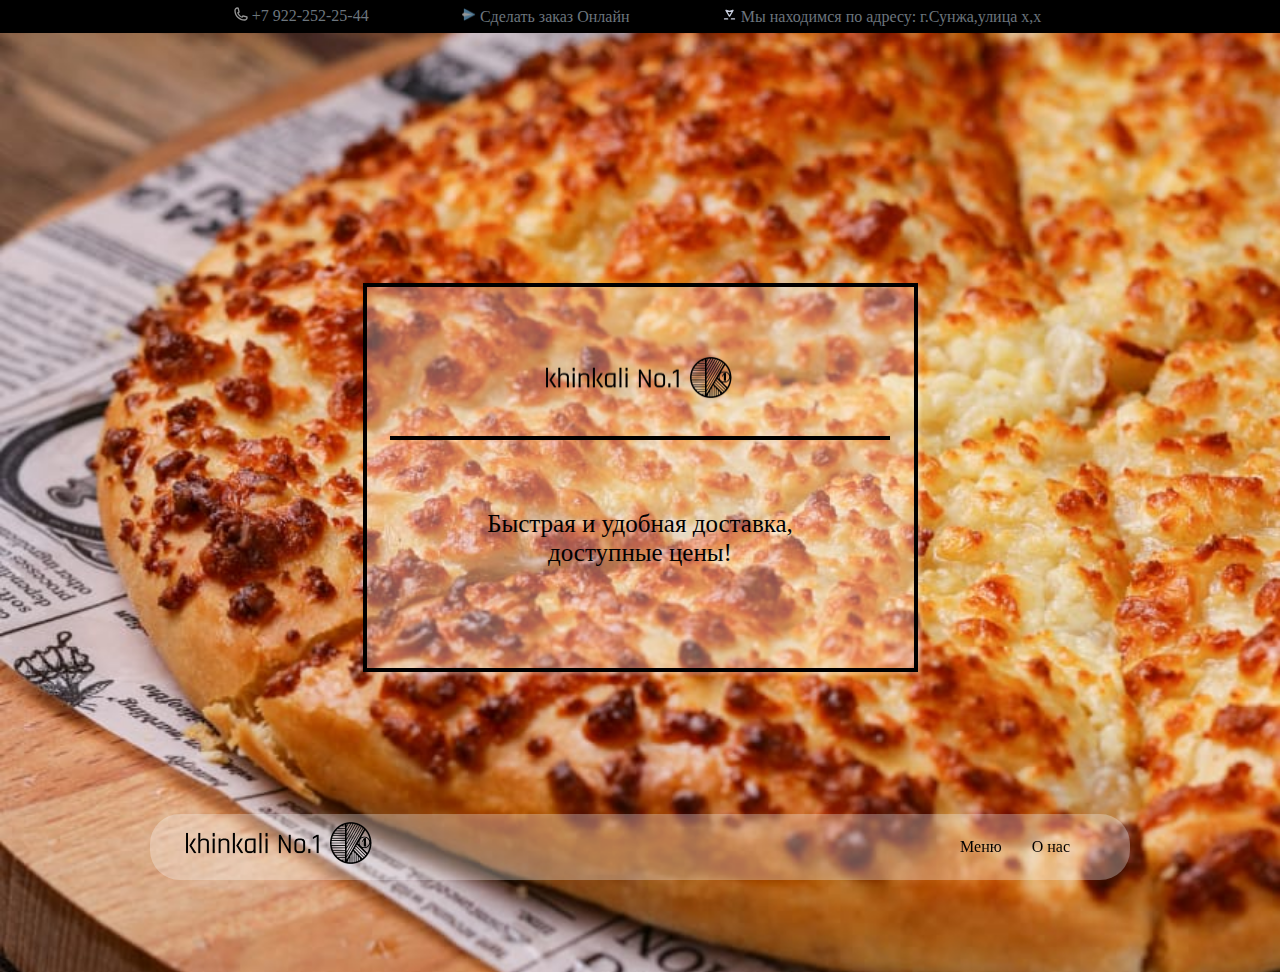
<file: index.html>
<!DOCTYPE html>
<html lang="rus">
<head>
    <meta charset="UTF-8">
    <meta http-equiv="X-UA-Compatible" content="IE=edge">
    <meta name="viewport" content="width=device-width, initial-scale=1.0">
    <meta name="description" content="Официальный сайт кофетерия.">
    <meta name="keywords" content="
    хинкальный суп,
    хинкальная Сунжа,
    хинкальная телефон
    хинкальная,
    хинкальная меню,
    хинкальный дом,
    хинкальная 1,
    хинкальная Чечня,
    хинкальная цены,
    хинкальная сайты,
    хинкальная официальный сайт,
    кафе хинкальная,
    хинкальная раменское,
    хинкальная раменского,
    хинкальный дом владимир,
    хинкальная номер,
    хинкальная меню +и цены,
    хинкальная доставка,
    кафе,
    кафе +в махачкале,
    номер кафе,
    телефон кафе,
    кафе дербент,
    меню кафе,
    кафе каф,
    кафа">
    <link rel="stylesheet" href="css/normalize.css">
    <link rel="stylesheet" href="css/style.css">
    <link rel="stylesheet" href="css/media.css">
    <link rel="shortcut icon" href="img/Icon.png" type="image/x-icon">
    <link rel="stylesheet" href="css/preload.css">
    <title>Khinkali #1 - Доступные цены</title>
</head>
<script>
    // ПРЕЛОАДЕР JS
        window.addEventListener('load',function(){
    document.querySelector('body').classList.add("loaded")  
    });
    // ПРЕЛОАДЕР JS 
</script>
<body>
        <!-- PRELOADER!!! -->
    <div class="loader-wrapper">
        <div class="loader"></div>
        <div class="loader-section section-left"></div>
        <div class="loader-section section-right"></div>
      </div>
    <!-- PRELOADER!!! -->

    <a name="top"></a>
    <header class="header" name="header">
        <div class="container">
            <div class="header-call">
                <a href="tel:79222522544" class="header-call__left-link">
                    <img src="img/header/header-call/phone.svg" alt="Icon: Phone" class="header-call__left-image">
                    +7 922-252-25-44
                </a>
                <a href="https://yandex.ru/business/widget/request/company/70224040698" class="header-call__left-link-tg">
                    <img src="img/header/header-call/telegram.png" alt="Icon: Telegram" width="15px" class="header-call__left-link-tg__image">
                     Сделать заказ Онлайн</a>
                <a href="#" class="header-call__left-link-map"
                     ><img src="img/header/header-call/map.svg" alt="Icon: Map" width="15px" class="header-call__left-map-image">
                     Мы находимся по адресу: г.Сунжа,улица х,х
                    </a>
            </div>
            <!-- /.header-call -->
            <div class="header-menu">
                <div class="header-menu__left">
                    <a href="#top" class="header-menu__left-logo"><img src="img/Logo.png" alt="Icon: Logo" width="200px" class="header-menu__left-logo__image"></a>
                </div>
                <!-- /.header-menu__left -->
                <div class="header-menu__right">
                    <ul class="header-menu__list">
                        <li class="header-menu__list-item"><a href="#" class="header-menu__list-item__link">Меню</a></li>
                        <li class="header-menu__list-item"><a href="#" class="header-menu__list-item__link">О нас</a></li>
                    </ul>
                </div>
                <!-- /.header-menu__right -->
            </div>
            <!-- /.header-menu -->
        </div>
        <!-- /.container -->
    </header>
    <section class="info-company">
        <div class="container">
            <div class="info-company__block">
                <h2 class="info-company__title">
                    <img src="img/Logo.png" alt="Icon: Logo" width="200px" class="header-menu__left-logo__image">
                </h2>
                <p class="info-company__description">
                    Быстрая и удобная доставка, <br> доступные цены!
                </p>
            </div>
            <!-- /.info-company__block -->
        </div>
        <!-- /.container -->
    </section>
</body>
</html>
</file>
<file: css/style.css>
*{
    box-sizing: border-box;
    font-family: 'WebFont';
    font-style: bold;
}
@font-face {
    font-family: WebFont;
    src: url("../fonts/base.ttf") format("ttf");
}
.container{
    width: 1110px;
    margin: 0 auto;
}
a{
    text-decoration: none;
}
.header{
    background-color: black;
}
.header-call{
    padding-top: 7px;
    padding-bottom: 7px;
    width: 1310px;
    display: flex;
    align-items: start;
    justify-content: space-around;
}
.header-call__left-link{
    color: #6C757D;
    margin: 0;
    padding-right: 5px;
    font-size: bold;
}
.header-call__left-link:hover{
    color: rgba(255, 255, 255, 0.4);
}
.header-call__left-link-tg{
    margin: 0;
    align-items: center;
    color: #6C757D;
    font-size: bold;
    padding-right: 5px;
}
.header-call__left-link-tg:hover{
    color: rgba(255, 255, 255, 0.4);
}
.header-call__left-link-map{
    font-size: bold;
    padding-right: 5px;
    color: #6C757D;
    margin: 0; 
}
.header-menu{
    display: flex;
    align-items: center;
    justify-content: space-around;
    margin-right: 100px;
    margin-left: 100px;
    position: fixed;
    z-index: 1;
    background-color: rgba(255,255,255, 0.3);
    left: 50px;
    bottom: 20px;
    right: 50px;
    padding: 5px 10px 5px 10px;
    border-radius: 30px;
}
.header-menu__left-logo{
    color: black;
    font-size: 32px;
    text-decoration: none;
}
.header-menu__right{
    padding-left: 500px;
}
.header-menu__list{
    display: flex;
    list-style: none;
    text-decoration: none;
}
.header-menu__list-item{
    padding-right: 30px;
}
.header-menu__list-item__link{
    color: black;
}
.info-company{
    padding-top: 250px;
    padding-bottom: 300px;
    background-color: #964b00;
    background-image: url('../img/back.jpeg');
    background-position: center;
    background-size: cover;
    background-repeat: no-repeat;
}
.info-company__block{
    border: 4px solid black;
    margin: 0 auto;
    width: 555px;
    padding: 20px 15px 20px 15px;
    background-color: rgba(255,255,255, 0.3);
    box-shadow: 3px 3px 3px  rgba(255,255,255, 0.3);;
}
.info-company__title{
    text-align: center;
    font-size: 60px;
    color: black;
    width: 500px;
    margin: 0 auto;
    padding-top: 40px;
    padding-bottom: 20px;
    border-bottom: 4px solid black;
}
.info-company__description{
    padding-top: 70px;
    padding-bottom: 80px;
    font-size: 25px;
    width: 400px;
    margin: 0 auto;
    text-align: center;
    color: black;
}
</file>
<file: css/media.css>
@media (min-width: 1511px) and (max-width: 4000px) {
    body{
        background-size: cover;
    }
}
@media (min-width: 1200px) and (max-width: 1510px) {
    .container{
        width: 900px;
    }
    .header-call{
        width: 900px;
    }
}
@media (min-width: 1150px) and (max-width: 1199px) {
    body{
        background-size: cover;
    }
    .container{
        width: 900px;
    }
    .header-call{
        text-align: center;
        width: 900px;
    }
    .header-menu{
        width: 900px;
        padding: 20px;
    }
}
@media (min-width: 850px) and (max-width: 1149px) {
    body{
        background-size: cover;
    }
    .container{
        width: 500px;
    }
    .info-company{
        padding-top: 150px;
    }
    .info-company__block{
        width: 400px;
    }
    .info-company__title{
        width: 300px;
    }
    .info-company__description{
        width: 300px;
    }
    .header-call{
        text-align: center;
        width: 600px;
        margin: 0 auto;
        padding-top: 20px;
        padding-left: 0px;
        padding-bottom: 20px;
    }
    .header-menu{
        width: 750px;
        padding-top: 5px;
        padding-left: 10px;
        padding-right: 10px;
        padding-bottom: 5px;
        margin: 0 auto;
        font-size: 25px;
    }
    .header-call__left-link{
        padding-right: 20px;
    }
    .header-call__left-link-map{
        padding-left: 20px;
        padding-right: 20px;
    }
    .header-menu__right{
        padding-left: 200px;
    }
}
@media (min-width: 600px) and (max-width: 849px) {
    body{
        background-size: cover;
    }
    .container{
        width: 400px;
    }
    .info-company{
        padding-top: 120px;
    }
    .info-company__block{
        width: 300px;
    }
    .info-company__title{
        width: 230px;
        font-size: 40px;
        text-align: center;
    }
    .info-company__description{
        width: 200px;
    }
    .header-call{
        text-align: center;
        width: 400px;
        margin: 0 auto;
        padding-top: 20px;
        padding-left: 0px;
        padding-bottom: 20px;
        display: flex;
        flex-direction: column;
    }
    .header-menu{
        width: 500px;
        padding-top: 5px;
        padding-left: 10px;
        padding-right: 10px;
        padding-bottom: 5px;
        margin: 0 auto;
        font-size: 25px;
    }
    .header-call__left-link{
        width: 400px;
        padding-top: 10px;
        padding-bottom: 10px;
        border-top: 2px solid grey;
        border-bottom: 2px solid grey;
    }
    .header-call__left-link-tg{
        width: 400px;
        padding-top: 10px;
        padding-bottom: 10px;
        display: block;
        margin-top: 10px;
        border-top: 2px solid grey;
        border-bottom: 2px solid grey;
    }
    .header-call__left-link-map{
        width: 400px;
        margin-top: 10px;
        padding-top: 10px;
        padding-bottom: 10px;
        border-top: 2px solid grey;
        border-bottom: 2px solid grey;
    }
    .header-menu__right{
        padding-left: 100px;
    }
    .header-menu__list-item__link{
        font-size: 20px;
    }
}
@media (min-width: 300px) and (max-width: 599px) {
    body{
        background-size: cover;
        color: black;
    }
    html{
        background-color: black;
    }
    .container{
        width: 300px;
    }
    .info-company{
        padding-top: 100px;
    }
    .info-company__block{
        width: 300px;
    }
    .info-company__title{
        width: 230px;
        font-size: 40px;
        text-align: center;
    }
    .info-company__description{
        width: 200px;
    }
    .header-call{
        position: fixed;
        bottom: 0;
        text-align: center;
        margin: 0 auto;
        padding-top: 20px;
        padding-left: 10px;
        padding-bottom: 20px;
        display: flex;
        flex-direction: column;
    }
    .header-menu{
        width: calc(100% - 20px);
        padding-top: 5px;
        padding-left: 10px;
        padding-right: 10px;
        padding-bottom: 5px;
        margin: 0 auto;
        font-size: 25px;
        position: fixed;
        top: 0;
        left: 0;
        right: 0;
        bottom: unset;
    }
    .header-menu__left-logo__image{
        padding-left: 10px;
        width: 100px;
    }
    .header-menu__right{
        color: grey;
    }
    .header-call__left-link{
        color: black;
        font-size: large;
        width: 300px;
        padding-top: 10px;
        padding-bottom: 10px;
        border-top: 2px solid grey;
        border-bottom: 2px solid grey;
        border-radius: 15px;
        background-color: rgba(255,255,255, 0.3);
    }
    .header-call__left-link-tg{
        color: black;
        font-size: large;
        width: 300px;
        padding-top: 10px;
        padding-bottom: 10px;
        display: block;
        margin-top: 10px;
        border-top: 2px solid grey;
        border-bottom: 2px solid grey;
        border-radius: 15px;
        background-color: rgba(255,255,255, 0.3);
    }
    .header-call__left-link-map{
        color: black;
        font-size: large;
        width: 300px;
        margin-top: 10px;
        padding-top: 10px;
        padding-bottom: 10px;
        border-top: 2px solid grey;
        border-bottom: 2px solid grey;
        border-radius: 15px;
        background-color: rgba(255,255,255, 0.3);
    }
    .header-menu__left-logo{
        margin: 0;
    }
    .header-menu__list{
        margin: 0;
        padding-top: 20px;
        justify-content: space-around;
        padding-bottom: 20px;
    }
    .header-menu__right{
        padding-left: 0px;
        margin: 0 auto;
    }
    .header-menu__list-item__link{
        font-size: 20px;
    }
}
</file>
<file: css/preload.css>
/* General Styling */

  
  @media (max-width: 567px) {
    h1 {
      font-size: 7vw;
      text-align: center;
    }
  }
  
  
  /* Loader Styles start here */
  .loader-wrapper {
    --line-width: 15px;
    --curtain-color: rgba(255, 255, 255, 1);
    --outer-line-color: whitesmoke;
    --middle-line-color: black;
    --inner-line-color: #0cd1a6;
    position:fixed;
    top:0;
    left:0;
    width:100%;
    height:100%;
    z-index:1000;
  }
  
  .loader {
    display:block;
    position: relative;
    top:50%;
    left:50%;
  /*   transform: translate(-50%, -50%); */
    width:150px;
    height:150px;
    margin:-75px 0 0 -75px;
    border:var(--line-width) solid transparent;
    border-top-color: var(--outer-line-color);
    border-radius:100%;
    -webkit-animation: spin 2s linear infinite;
            animation: spin 2s linear infinite;
    z-index:1001;
  }
  
  .loader:before {
    content:"";
    position: absolute;
    top:4px;
    left:4px;
    right:4px;
    bottom:4px;
    border:var(--line-width) solid transparent;
    border-top-color: var(--inner-line-color);
    border-radius:100%;
    -webkit-animation: spin 3s linear infinite;
            animation: spin 3s linear infinite;
  }
  
  .loader:after {
    content:"";
    position: absolute;
    top:14px;
    left:14px;
    right:14px;
    bottom:14px;
    border:var(--line-width) solid transparent;
    border-top-color: var(--middle-line-color);
    border-radius:100%;
    -webkit-animation: spin 1.5s linear infinite;
            animation: spin 1.5s linear infinite;
  }
  
  @-webkit-keyframes spin {
    0%   { 
      -webkit-transform: rotate(0deg); 
        -ms-transform: rotate(0deg); 
            transform: rotate(0deg);
    }
    100% { 
      -webkit-transform: rotate(360deg); 
        -ms-transform: rotate(360deg); 
            transform: rotate(360deg);
    }
  }
  @keyframes spin {
    0%   { 
      -webkit-transform: rotate(0deg); 
        -ms-transform: rotate(0deg); 
            transform: rotate(0deg);
    }
    100% { 
      -webkit-transform: rotate(360deg); 
        -ms-transform: rotate(360deg); 
            transform: rotate(360deg);
    }
  }
  
  .loader-wrapper .loader-section {
    position:fixed;
    top:0;
    background:var(--curtain-color);
    width:51%;
    height:100%;
    z-index:1000;
  }
  
  .loader-wrapper .loader-section.section-left {
    left:0
  }
  .loader-wrapper .loader-section.section-right {
    right:0;
  }
  
  /* Loaded Styles */ 
  .loaded .loader-wrapper .loader-section.section-left {
    transform: translateX(-100%);
    transition: all 0.7s 0.3s cubic-bezier(0.645,0.045,0.355,1.000);
  }
  .loaded .loader-wrapper .loader-section.section-right {
    transform: translateX(100%);
    transition: all 0.7s 0.3s cubic-bezier(0.645,0.045,0.355,1.000);
  }
  .loaded .loader {
    opacity: 0;
    transition: all 0.3s ease-out;
  }
  .loaded .loader-wrapper {
    visibility: hidden;
    transform:translateY(-100%);
    transition: all .3s 1s ease-out;
  }
</file>
